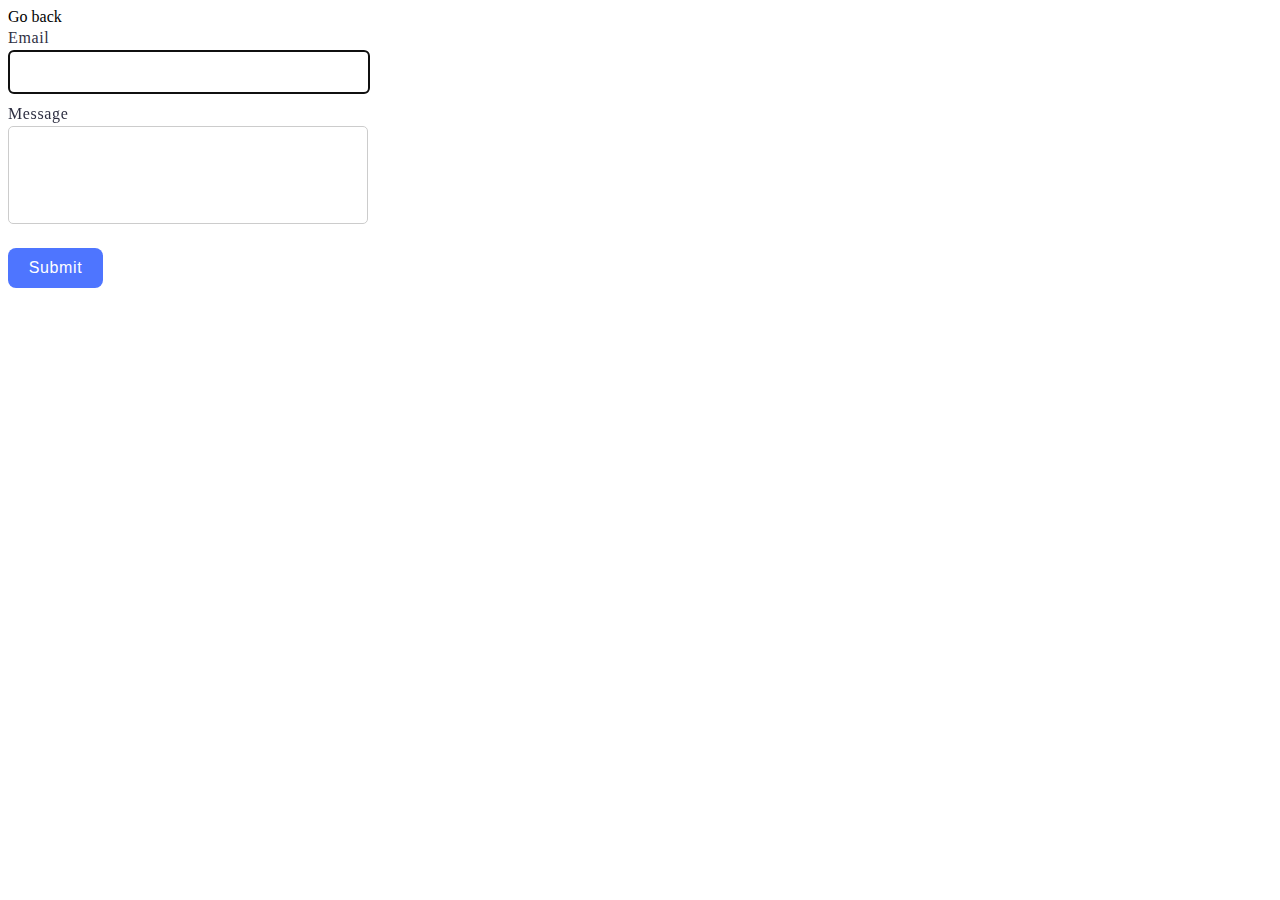
<file: src/2-form.html>
<!DOCTYPE html>
<html lang="en">
  <head>
    <meta charset="UTF-8" />
    <meta http-equiv="X-UA-Compatible" content="IE=edge" />
    <meta name="viewport" content="width=device-width, initial-scale=1.0" />
    <title>Form</title>
    <link rel="stylesheet" href="./css/styles.css" />
  </head>
  <body>
    <p><a href="./index.html">Go back</a></p>
    <form class="feedback-form" autocomplete="off">
      <label>
        Email
        <input type="email" name="email" autofocus />
      </label>
      <label>
        Message
        <textarea name="message" rows="8"></textarea>
      </label>
      <button type="submit">Submit</button>
    </form>
    
   <script type="module" src="./js/2-form.js"></script>
  </body>
</html>
</file>
<file: src/css/styles.css>
@import url('./reset.css');
@import url(./gallery.css);
@import url(./form.css);
</file>
